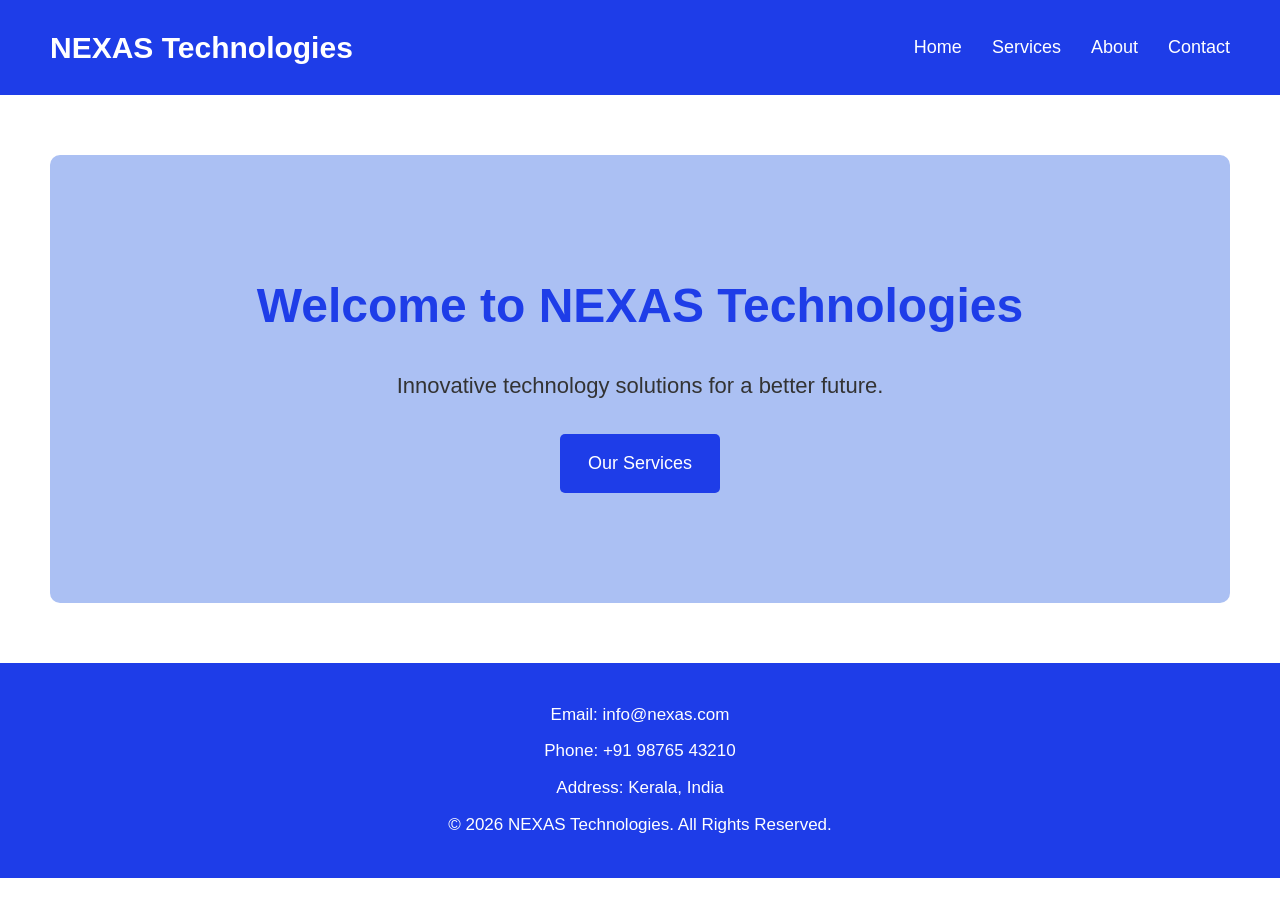
<file: index.html>
<!DOCTYPE html>
<html lang="en">

<head>
    <meta charset="UTF-8">
    <meta name="viewport" content="width=device-width, initial-scale=1.0">

    <title>NEXAS Technologies - Home</title>

    <!-- Link CSS file -->
    <link rel="stylesheet" href="style.css">
</head>

<body>

    <!-- Header -->
    <header>

        <div class="logo">NEXAS Technologies</div>

        <!-- Navigation Menu -->
        <nav>
            <a href="index.html">Home</a>
            <a href="services.html">Services</a>
            <a href="about.html">About</a>
            <a href="contact.html">Contact</a>
        </nav>

    </header>


    <!-- Main Content -->
    <main>

        <section class="hero">

            <h1>Welcome to NEXAS Technologies</h1>

            <p>
                Innovative technology solutions for a better future.
            </p>

            <a href="services.html" class="button">
                Our Services
            </a>

        </section>

    </main>


    <!-- Footer -->
    <footer>

        <p>Email: info@nexas.com</p>
        <p>Phone: +91 98765 43210</p>
        <p>Address: Kerala, India</p>
        <p>© 2026 NEXAS Technologies. All Rights Reserved.</p>

    </footer>

</body>
</html>
</file>
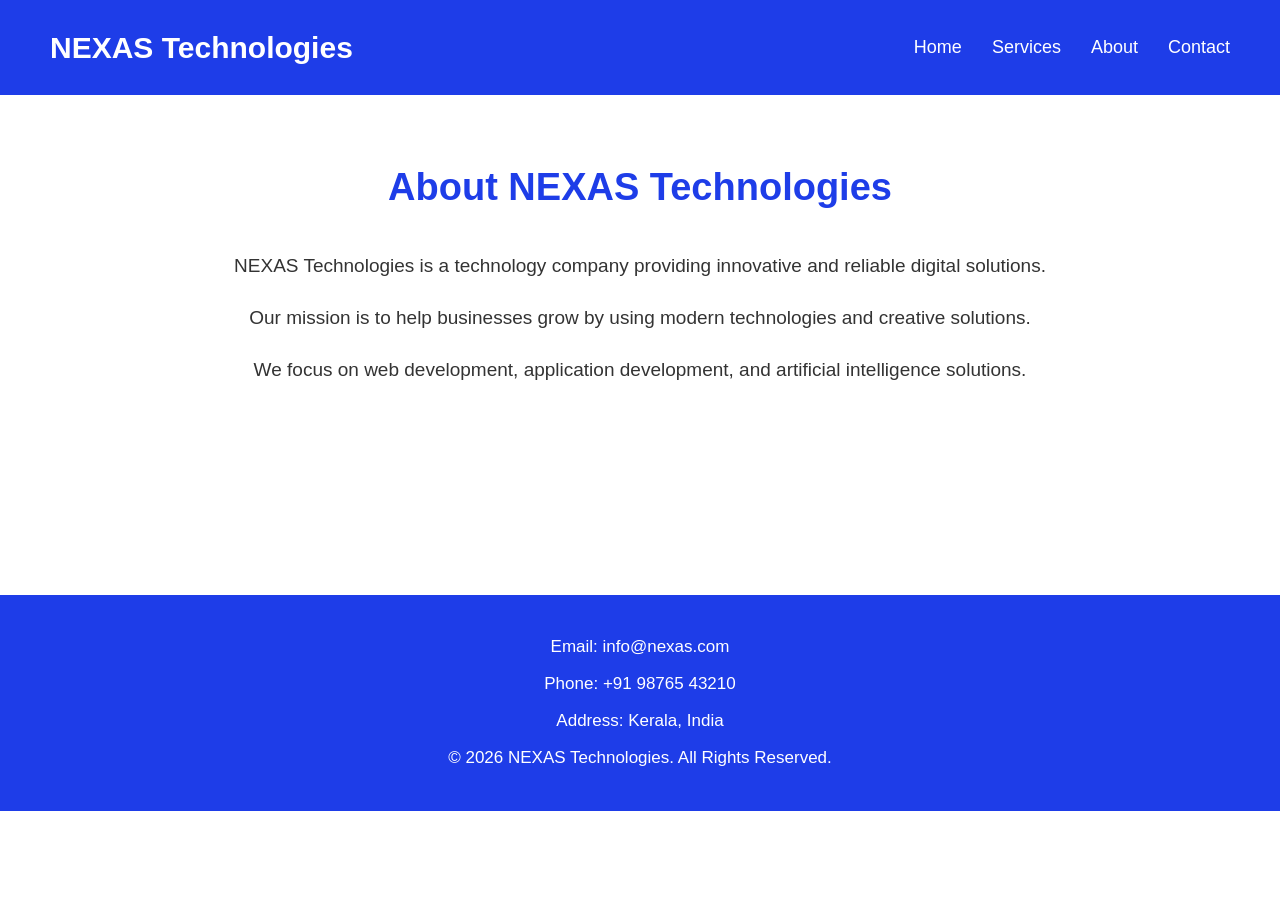
<file: about.html>
<!DOCTYPE html>
<html lang="en">

<head>
    <meta charset="UTF-8">
    <meta name="viewport" content="width=device-width, initial-scale=1.0">

    <title>NEXAS Technologies - About</title>

    <!-- Link CSS file -->
    <link rel="stylesheet" href="style.css">
</head>

<body>

    <!-- Header -->
    <header>

        <div class="logo">NEXAS Technologies</div>

        <!-- Navigation Menu -->
        <nav>
            <a href="index.html">Home</a>
            <a href="services.html">Services</a>
            <a href="about.html">About</a>
            <a href="contact.html">Contact</a>
        </nav>

    </header>


    <!-- About Content -->
    <main>

        <section class="about-content">

            <h1>About NEXAS Technologies</h1>

            <p>
                NEXAS Technologies is a technology company
                providing innovative and reliable digital solutions.
            </p>

            <p>
                Our mission is to help businesses grow by using
                modern technologies and creative solutions.
            </p>

            <p>
                We focus on web development, application development,
                and artificial intelligence solutions.
            </p>

        </section>

    </main>


    <!-- Footer -->
    <footer>

        <p>Email: info@nexas.com</p>
        <p>Phone: +91 98765 43210</p>
        <p>Address: Kerala, India</p>
        <p>© 2026 NEXAS Technologies. All Rights Reserved.</p>

    </footer>

</body>
</html>
</file>
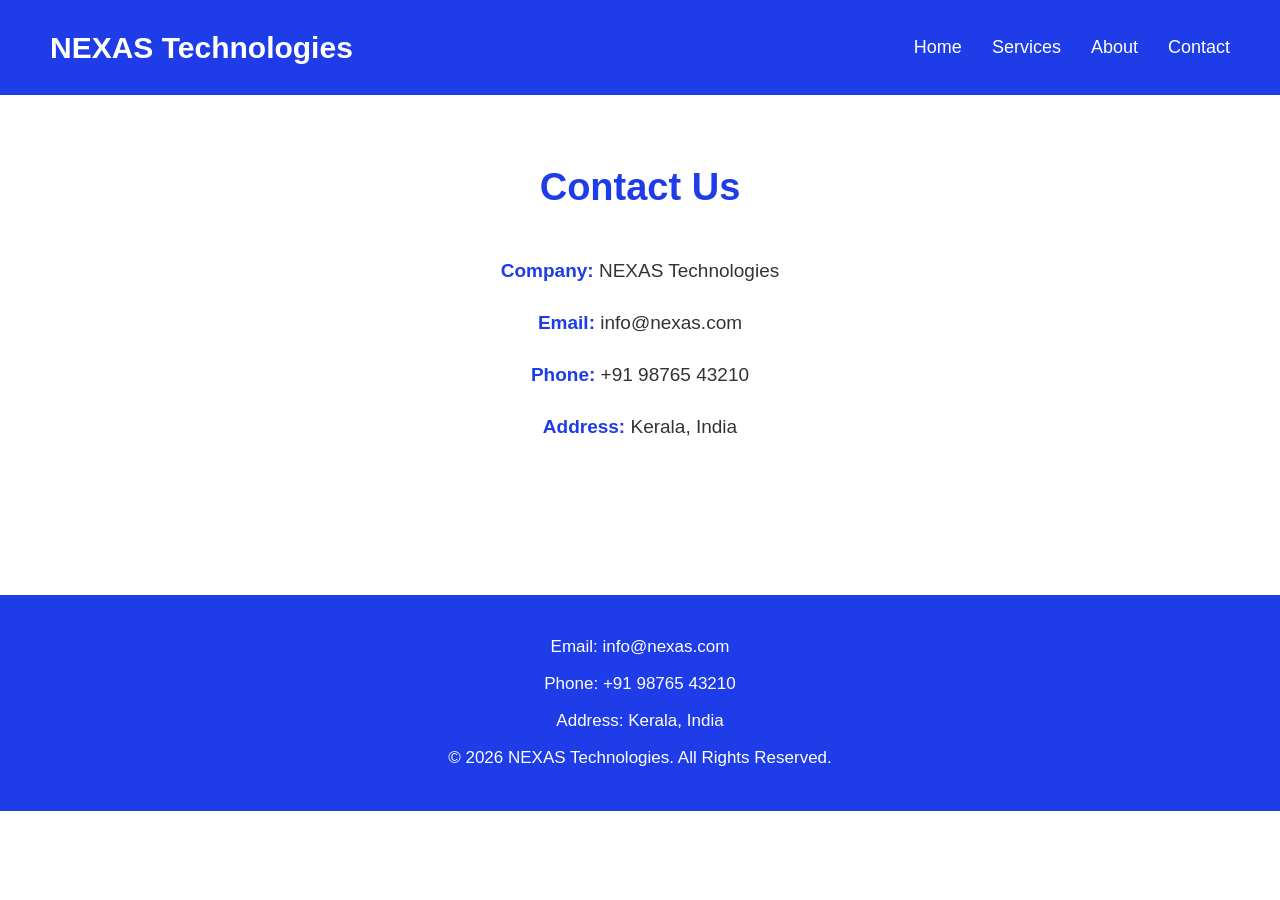
<file: contact.html>
<!DOCTYPE html>
<html lang="en">

<head>
    <meta charset="UTF-8">
    <meta name="viewport" content="width=device-width, initial-scale=1.0">

    <title>NEXAS Technologies - Contact</title>

    <!-- Link CSS file -->
    <link rel="stylesheet" href="style.css">
</head>

<body>

    <!-- Header -->
    <header>

        <div class="logo">NEXAS Technologies</div>

        <!-- Navigation Menu -->
        <nav>
            <a href="index.html">Home</a>
            <a href="services.html">Services</a>
            <a href="about.html">About</a>
            <a href="contact.html">Contact</a>
        </nav>

    </header>


    <!-- Contact Content -->
    <main>

        <h1>Contact Us</h1>

        <div class="contact-info">

            <p>
                <strong>Company:</strong>
                NEXAS Technologies
            </p>

            <p>
                <strong>Email:</strong>
                info@nexas.com
            </p>

            <p>
                <strong>Phone:</strong>
                +91 98765 43210
            </p>

            <p>
                <strong>Address:</strong>
                Kerala, India
            </p>

        </div>

    </main>


    <!-- Footer -->
    <footer>

        <p>Email: info@nexas.com</p>
        <p>Phone: +91 98765 43210</p>
        <p>Address: Kerala, India</p>
        <p>© 2026 NEXAS Technologies. All Rights Reserved.</p>

    </footer>

</body>
</html>
</file>
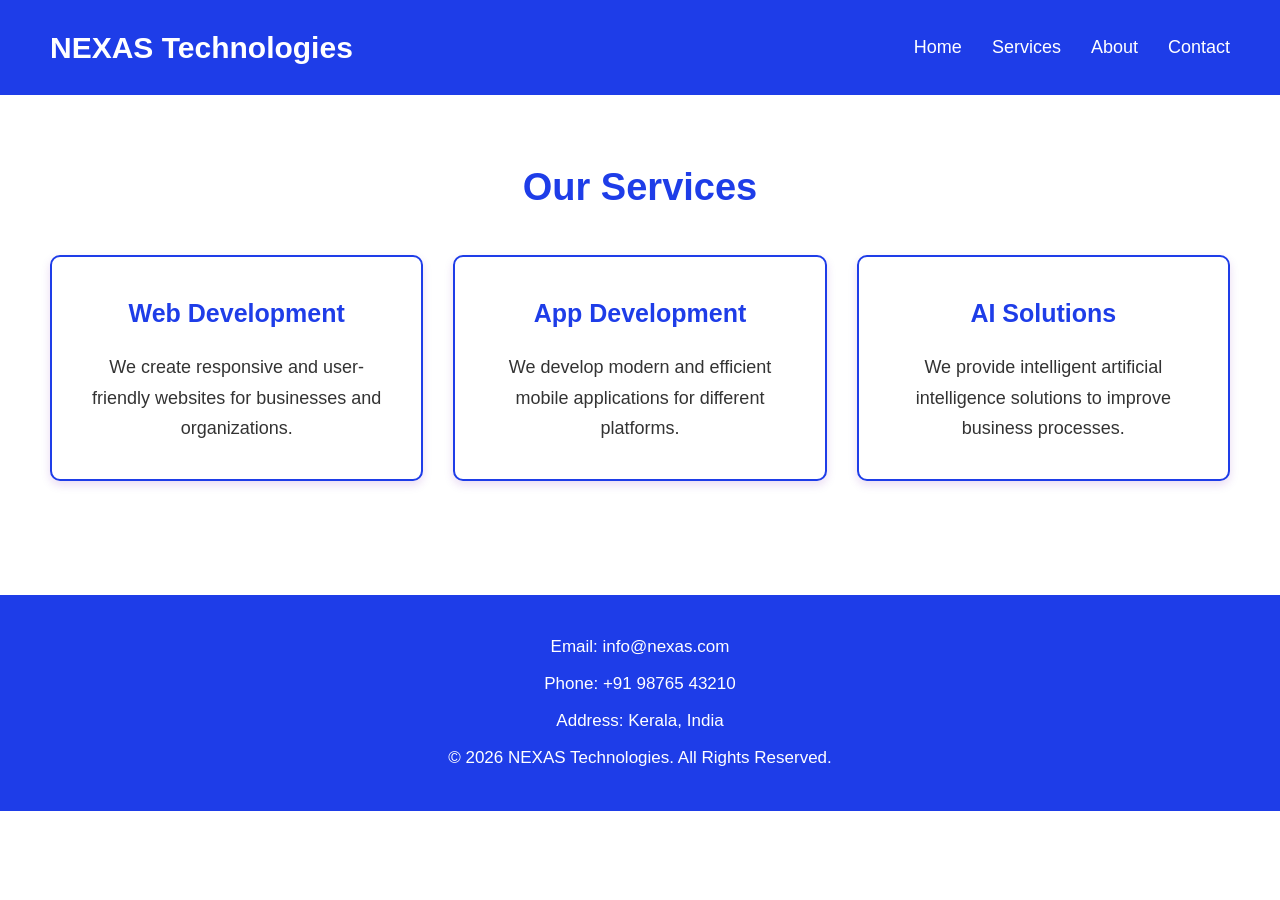
<file: services.html>
<!DOCTYPE html>
<html lang="en">

<head>
    <meta charset="UTF-8">
    <meta name="viewport" content="width=device-width, initial-scale=1.0">

    <title>NEXAS Technologies - Services</title>

    <!-- Link CSS file -->
    <link rel="stylesheet" href="style.css">
</head>

<body>

    <!-- Header -->
    <header>

        <div class="logo">NEXAS Technologies</div>

        <!-- Navigation Menu -->
        <nav>
            <a href="index.html">Home</a>
            <a href="services.html">Services</a>
            <a href="about.html">About</a>
            <a href="contact.html">Contact</a>
        </nav>

    </header>


    <!-- Services Content -->
    <main>

        <h1>Our Services</h1>

        <div class="service-container">

            <!-- Service 1 -->
            <div class="service-box">
                <h2>Web Development</h2>
                <p>
                    We create responsive and user-friendly websites
                    for businesses and organizations.
                </p>
            </div>

            <!-- Service 2 -->
            <div class="service-box">
                <h2>App Development</h2>
                <p>
                    We develop modern and efficient mobile applications
                    for different platforms.
                </p>
            </div>

            <!-- Service 3 -->
            <div class="service-box">
                <h2>AI Solutions</h2>
                <p>
                    We provide intelligent artificial intelligence
                    solutions to improve business processes.
                </p>
            </div>

        </div>

    </main>


    <!-- Footer -->
    <footer>

        <p>Email: info@nexas.com</p>
        <p>Phone: +91 98765 43210</p>
        <p>Address: Kerala, India</p>
        <p>© 2026 NEXAS Technologies. All Rights Reserved.</p>

    </footer>

</body>
</html>
</file>
<file: style.css>
/* Remove default margin and padding */
* {
    margin: 0;
    padding: 0;
    box-sizing: border-box;
}


/* Body */
body {
    font-family: Arial, sans-serif;
    line-height: 1.7;
    background-color: white;
    color: #333;
    font-size: 18px;
}


/* =========================
   HEADER
   ========================= */

header {
    background-color: #1e3de8;
    color: white;
    padding: 22px 50px;

    /* Flexbox */
    display: flex;
    justify-content: space-between;
    align-items: center;
}


/* Company Logo */
.logo {
    font-size: 30px;
    font-weight: bold;
}


/* Navigation */
nav {
    display: flex;
    gap: 30px;
}


nav a {
    color: white;
    text-decoration: none;
    font-size: 18px;
}


/* Navigation hover effect */
nav a:hover {
    color: #1f94ed;
}


/* =========================
   MAIN CONTENT
   ========================= */

main {
    min-height: 500px;
    padding: 60px 50px;
    text-align: center;
}


/* Main page headings */
main > h1 {
    font-size: 38px;
    margin-bottom: 30px;
    color: #1e3de8;
}


/* =========================
   HOME / HERO SECTION
   ========================= */

.hero {
    padding: 110px 20px;
    background-color: #abc0f3;
    border-radius: 10px;
}


.hero h1 {
    font-size: 48px;
    margin-bottom: 20px;
    color: #1e3de8;
}


.hero p {
    font-size: 22px;
    margin-bottom: 30px;
}


/* Button */
.button {
    display: inline-block;
    background-color: #1e3de8;
    color: white;
    padding: 14px 28px;
    text-decoration: none;
    border-radius: 5px;
    font-size: 18px;
}


.button:hover {
    background-color: #2b38ef;
}


/* =========================
   SERVICES
   ========================= */

.service-container {
    /* CSS Grid */
    display: grid;

    /* Three equal columns */
    grid-template-columns: repeat(3, 1fr);

    gap: 30px;
    margin-top: 35px;
}


.service-box {
    background-color: white;
    padding: 35px;
    border-radius: 10px;

    /* Violet border */
    border: 2px solid #1e3de8;

    /* Shadow */
    box-shadow: 0 4px 10px rgba(106, 13, 173, 0.15);
}


.service-box h2 {
    margin-bottom: 18px;
    color: #1e3de8;
    font-size: 25px;
}


.service-box p {
    font-size: 18px;
}


/* =========================
   ABOUT
   ========================= */

.about-content {
    max-width: 850px;
    margin: auto;
}


.about-content h1 {
    margin-bottom: 30px;
    color: #1e3de8;
    font-size: 38px;
}


.about-content p {
    margin-bottom: 20px;
    font-size: 19px;
}


/* =========================
   CONTACT
   ========================= */

.contact-info {
    margin-top: 35px;
}


.contact-info p {
    margin: 20px;
    font-size: 19px;
}


.contact-info strong {
    color: #1e3de8;
}


/* =========================
   FOOTER
   ========================= */

footer {
    background-color: #1e3de8;
    color: white;
    text-align: center;
    padding: 30px;
}


footer p {
    margin: 8px;
    font-size: 17px;
}


/* =========================
   RESPONSIVE DESIGN
   ========================= */

@media (max-width: 768px) {

    /* Header becomes vertical */
    header {
        flex-direction: column;
        gap: 18px;
        padding: 22px;
    }


    /* Logo */
    .logo {
        font-size: 26px;
    }


    /* Navigation becomes vertical */
    nav {
        flex-direction: column;
        text-align: center;
        gap: 12px;
    }


    nav a {
        font-size: 18px;
    }


    /* Main */
    main {
        padding: 40px 20px;
    }


    /* Smaller headings */
    main > h1 {
        font-size: 32px;
    }


    .hero {
        padding: 80px 20px;
    }


    .hero h1 {
        font-size: 34px;
    }


    .hero p {
        font-size: 19px;
    }


    /* Services become one column */
    .service-container {
        grid-template-columns: 1fr;
    }


    .service-box h2 {
        font-size: 23px;
    }


    .service-box p {
        font-size: 17px;
    }


    /* About */
    .about-content h1 {
        font-size: 32px;
    }


    .about-content p {
        font-size: 18px;
    }


    /* Contact */
    .contact-info p {
        font-size: 18px;
    }


    /* Footer */
    footer p {
        font-size: 16px;
    }

}
</file>
